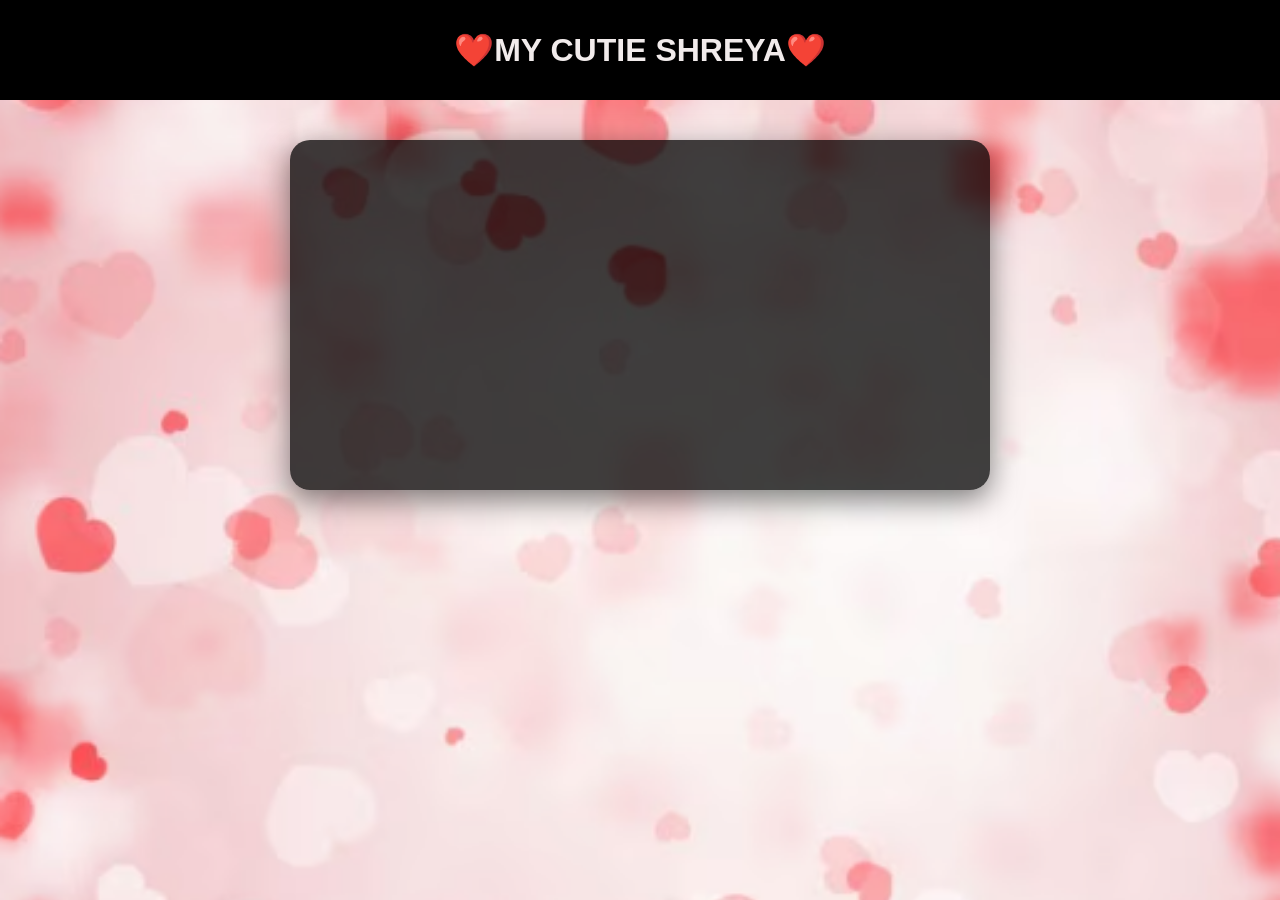
<file: index.html>
<!DOCTYPE html>
<html lang="en">
<head>
    <meta charset="UTF-8">
    <meta name="viewport" content="width=device-width, initial-scale=1.0">
    <title>SORRY</title>
    <link rel="stylesheet" href="style.css">
    
</head>

<body>
  <header>
    <div class="navbar">
         <h1 class="h1">❤️MY CUTIE SHREYA❤️</h1> 
            </div>


            <div class="letter-box">
                <h2 id="heading"></h2><br><br><br>
                <P id="letter">
                   
                </P>
            </div>



       

            <div class="btn-center">
    <a href="sorry2.html">
        <button id="openBtn" 
        class="open-btn">💌 Open Note</button>
    </a>
</div>

</header>

<script src="script.js"></script>



</body>
</html>
</file>
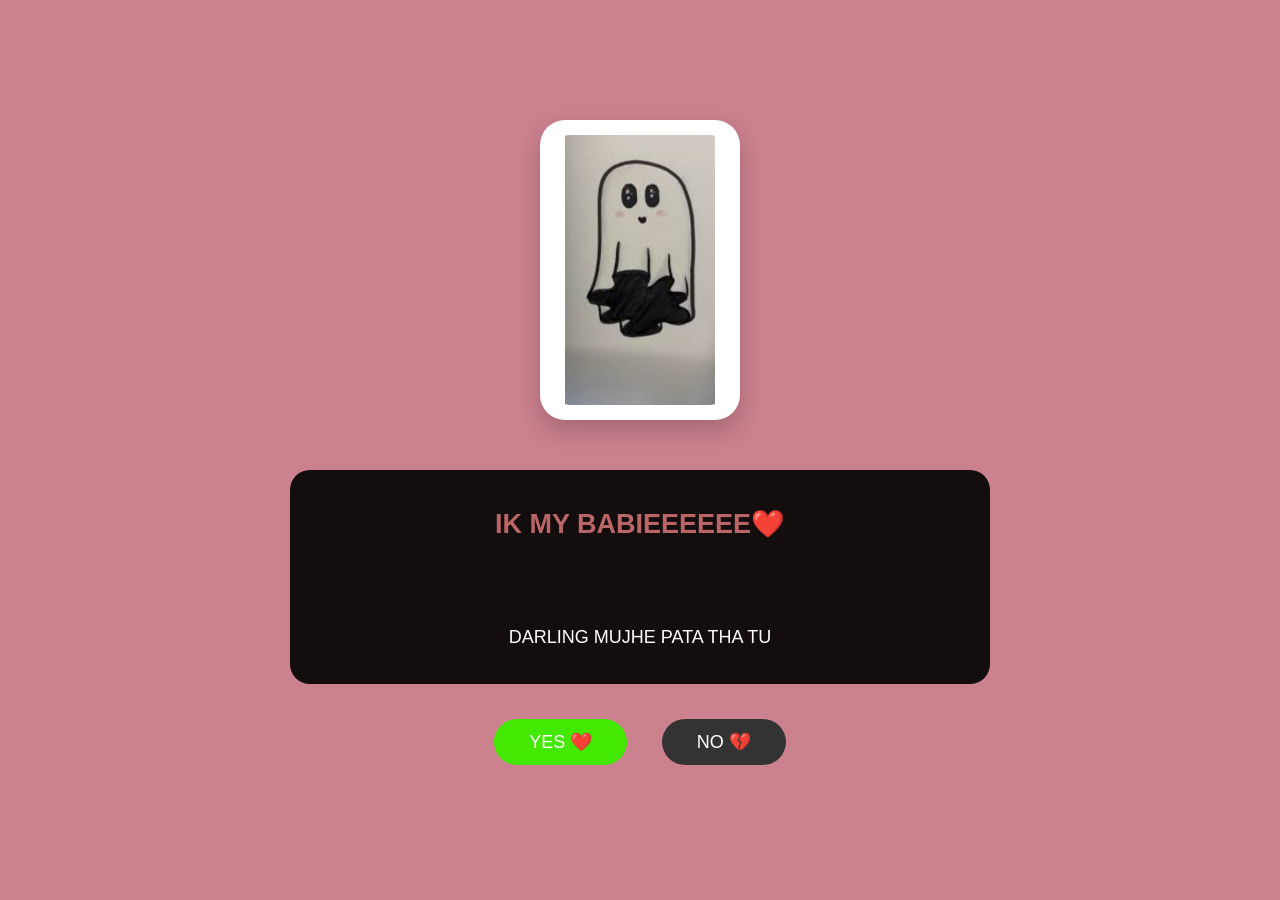
<file: tnx.html>
<!DOCTYPE html>
<html lang="en">
<head>
    <meta charset="UTF-8">
    <meta name="viewport" content="width=device-width, initial-scale=1.0">
    <title>Document</title>
    <link rel="stylesheet" href="tnx.css">
</head>
<body>
</div>

        <div class="heart h1">❤️</div>
<div class="heart h2">💖</div>
<div class="heart h3">💕</div>
<div class="heart h4">💗</div>
<div class="heart h5">💝</div>
<div class="heart h6">❤️</div>
<div class="heart h7">💖</div>
<div class="heart h8">💕</div>
<div class="heart h9">💗</div>
<div class="heart h10">💝</div>

    <div class="container">
    <div class="photo-frame">

    <img src="tnx.jpeg" class="photo">

</div>

<div id="letterBox" class="letter-box">
    <h2 id="heading"></h2> </h2>
    <br>
    <p id="letter"></p>
</div>


<div>
    <button id="yes">YES ❤️</button>
    <button id="no">NO 💔</button>
</div>
</div>


<script src="tnx.js"></script>
    
</body>
</html>
</file>
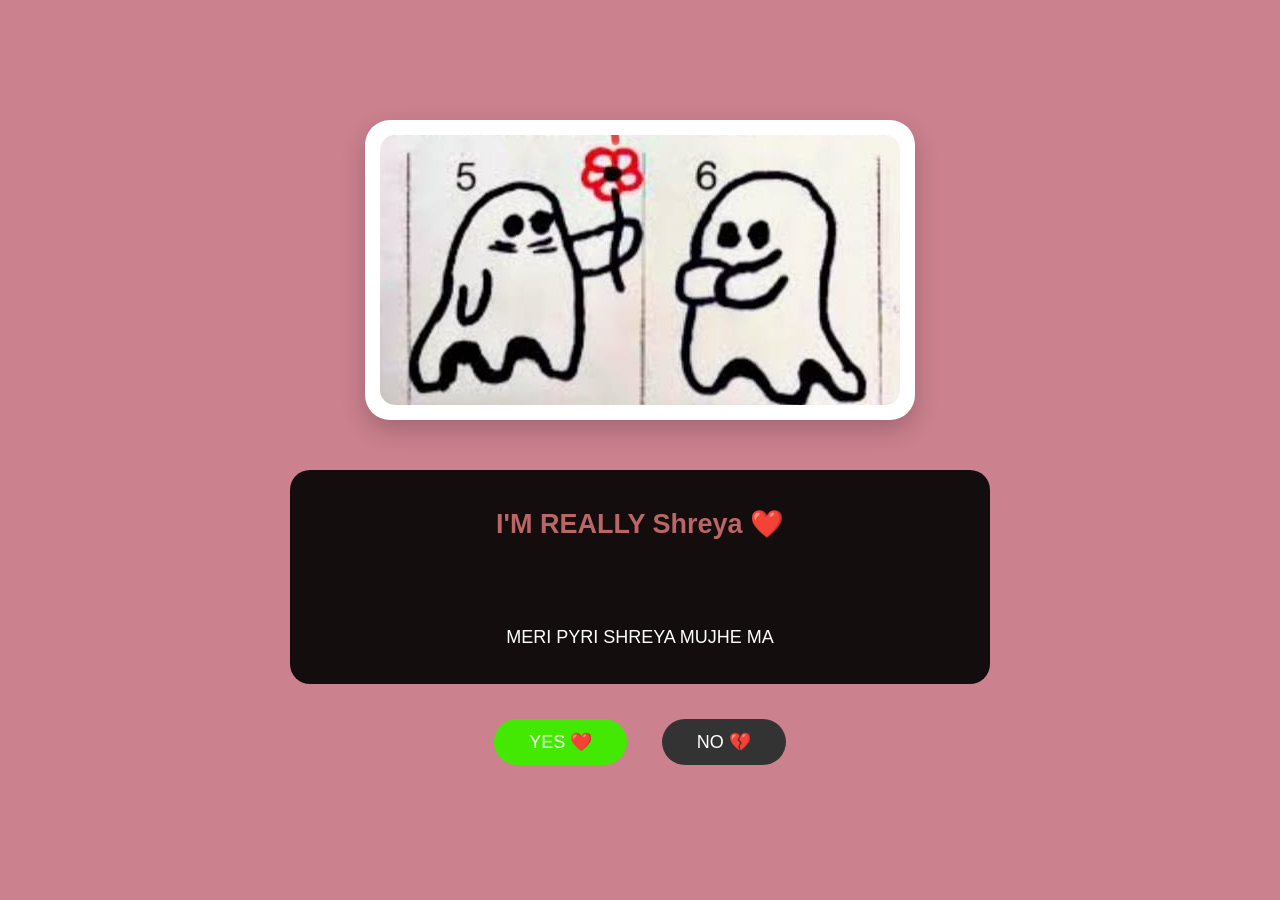
<file: yes or no.html>
<!DOCTYPE html>
<html lang="en">
<head>
    <meta charset="UTF-8">
    <meta name="viewport" content="width=device-width, initial-scale=1.0">
    <title>Document</title>
    <link rel="stylesheet" href="yes or no.css">
</head>
<body>

    </div>

        <div class="heart h1">❤️</div>
<div class="heart h2">💖</div>
<div class="heart h3">💕</div>
<div class="heart h4">💗</div>
<div class="heart h5">💝</div>
<div class="heart h6">❤️</div>
<div class="heart h7">💖</div>
<div class="heart h8">💕</div>
<div class="heart h9">💗</div>
<div class="heart h10">💝</div>


    <div class="container">
    <div class="photo-frame">

    <img src="plz3.jpeg" class="photo">

</div>

<div id="letterBox" class="letter-box">
    <h2 id="heading"></h2> </h2>
    <br>
    <p id="letter"></p>
</div>


<div>
    <button id="yes">YES ❤️</button>
    <button id="no">NO 💔</button>
</div>
</div>


<script src="yes or no.js"></script>
    
</body>
</html>
</file>
<file: style.css>
*{margin: 0%;
font-family: Arial, Helvetica, sans-serif;
box-sizing: border-box
;}

.navbar{
  height: 100px;
  background-color: black;
  display: flex;
  justify-content: center;
  align-items: center;
  
}
body{
  background-image: url(bg1.png);
  background-size: cover;
  background-repeat: no-repeat;
}

h1{
  text-align: center;
  color: rgb(241, 235, 235);
}

.letter-box{
    width: 70%;
    max-width: 700px;
    min-height: 350px;
    background: rgba(0,0,0,0.7);
    margin: 50px auto;
    padding: 30px;
    border-radius: 20px;
    color: white;
}


.letter-box{
  color: crimson;
  margin-bottom: 20px;
}

.letter-box{
  font-size: 18px;
  line-height: 1.8px;
  color: #333;
}

.letter-box h2{
  text-align: center;
  margin-bottom: 20px;
  font-weight:bold;
  color: black;
}
.letter-box p{
  margin-top: 20px;
  line-height: 1.8;
  text-align: center;
  color: black;
font-size: 18px;}

.btn-center{
    display: flex;
    justify-content: center;
    align-items: center;
    margin-top: 20px;
}

.open-btn{
    background-color: crimson;
    color: white;
    border: none;
    padding: 12px 22px;
    border-radius: 10px;
    font-size: 16px;
    font-weight: bold;
    cursor: pointer;
    transition: 0.3s;

    position: static; 
}

#openBtn{
  display: none;

  @keyframes dropBounce{
    0%{
        transform: translateY(-150px);
        opacity: 0;
    }

    60%{
        transform: translateY(20px);
        opacity: 1;
    }

    75%{
        transform: translateY(-10px);
    }

    90%{
        transform: translateY(5px);
    }

    100%{
        transform: translateY(0);
        opacity: 1;
    }
}
}
.open-btn:hover{
    background-color: darkred;
    transform: scale(1.05);
}

.open-btn:hover{
    background-color: darkred;
    transform: scale(1.05);
}
.navbar{
    height: 100px;
    background-color: black;
    display: flex;
    justify-content: center;
    align-items: center;

    animation: dropBounce 1.8s ease-out;
}

.navbar{
    height: 100px;
    background-color: black;
    display: flex;
    justify-content: center;
    align-items: center;

    animation: dropBounce 1.5s ease-out;
}

.navbar h1{
    opacity: 0;
    animation: dropBounce 1.5s ease-out;
    animation-delay: 1.5s;
    animation-fill-mode: forwards;
}



@keyframes dropBounce{
    0%{
        transform: translateY(-200px);
        opacity: 0;
    }

    60%{
        transform: translateY(25px);
        opacity: 1;
    }

    75%{
        transform: translateY(-12px);
    }

    90%{
        transform: translateY(8px);
    }

    100%{
        transform: translateY(0);
        opacity: 1;
    }
}
.letter-box{
    width: 70%;
    max-width: 700px;
    min-height: 350px;

    background: rgba(0,0,0,0.75);
    color: white;

    margin: 40px auto;
    padding: 30px;

    border-radius: 20px;
    box-shadow: 0 10px 30px rgba(0,0,0,0.5);

    opacity: 0;

    animation: dropBounce 1.8s ease-out;
    animation-delay: 3s;          /* Navbar aur title ke baad */
    animation-fill-mode: forwards;
}

.letter-box h2{
    text-align: center;
    color: crimson;
    margin-bottom: 20px;
}

.letter-box p{
    font-size: 18px;
    line-height: 1.8;
    text-align: center;
    color: white;
}


@keyframes dropBounce{
    0%{
        transform: translateY(-200px);
        opacity: 0;
    }

    60%{
        transform: translateY(25px);
        opacity: 1;
    }

    75%{
        transform: translateY(-12px);
    }

    90%{
        transform: translateY(8px);
    }

    100%{
        transform: translateY(0);
        opacity: 1;
    }
}
</file>
<file: tnx.css>
*{
    margin:0;
    padding:0;
    box-sizing:border-box;
    font-family:Arial, Helvetica, sans-serif;
}


body{
   background-color: rgb(203, 129, 142);
    background-size:cover;
    background-repeat:no-repeat;
    background-position:center;
    background-attachment:fixed;
     margin:0;
    min-height:100vh;

    
}

body{
    margin:0;
    min-height:100vh;
    background-color:rgb(203,129,142);
}
.container{
    width:100%;
    height:100vh;

    display:flex;
    flex-direction:column;

    justify-content:center;
    align-items:center;

    text-align:center;
}

.photo{
    width:550px;
    height:300px;
    border-radius:20px;
    object-fit:cover;
}


h1{
    margin-top:20px;
    color:#ff3366;
}


button{
    margin:15px;
    padding:12px 35px;
    border:none;
    border-radius:25px;
    font-size:18px;
    cursor:pointer;

    animation: btnFloat 2s ease-in-out infinite,
           blink 1s infinite;
}

@keyframes btnFloat{
    0%{
        transform: translateY(0);
    }
    50%{
        transform: translateY(-10px);
    }
    100%{
        transform: translateY(0);
    }
}


@keyframes blink{
    0%,100%{
        opacity:1;
    }
    50%{
        opacity:0.4;
    }
}

#yes{
    background:#43e902;
    color:white;
}


#no{
    background:#333;
    color:white;
}

.photo-frame{
    width:200px;
    height:300px;
    padding:15px;
    background:white;
    border-radius:25px;
    box-shadow:0 10px 25px rgba(0,0,0,0.2);
    display:flex;
    justify-content:center;
    align-items:center;
    animation: float 2s ease-in-out 1.2s infinite;
}


@keyframes float{
    0%{
        transform: translateY(0);
    }
    50%{
        transform: translateY(-20px);
    }
    100%{
        transform: translateY(0);
    }
}

.photo{
    width:500%;
    height:100%;
    object-fit:contain;
    border-radius:15px;
    display: block;
}

.letter-box{
    width: 70%;
    max-width: 700px;
    min-height: 150px;
    background: rgba(0,0,0,0.9);
    margin: 50px auto;
    padding: 30px;
    border-radius: 20px;
    color: white;}


.letter-box{
  color: crimson;
  margin-bottom: 20px;
}

.letter-box{
  font-size: 18px;
  line-height: 1.8;
  color: #333;
}

.letter-box h2{
  text-align: center;
  margin-bottom: 20px;
  font-weight:bold;
  color: rgb(186, 102, 102);
}
.letter-box p{
  margin-top: 20px;
  line-height: 1.8;
  text-align: center;
  color: black;
font-size: 18px;}

#letterBox{
    animation: dropBounce 2s ease-out forwards;
}

@keyframes dropBounce{

    0%{
        transform: translateY(-500px);
        opacity:0;
    }

    60%{
        transform: translateY(20px);
        opacity:1;
    }

    80%{
        transform: translateY(-10px);
    }

    100%{
        transform: translateY(0);
    }

}

#letter{
    line-height: 1.8;
    white-space: normal;
    color: white;
}
.heart{
    position: fixed;
    bottom: -50px;
    font-size: 30px;
    pointer-events: none;
    z-index: 9999;
    animation: floatUp 6s linear forwards;
}

@keyframes floatUp{

    0%{
        transform: translateY(0) translateX(0) scale(0.8);
        opacity:0;
    }

    10%{
        opacity:1;
    }

    25%{
        transform: translateY(-25vh) translateX(-15px);
    }

    50%{
        transform: translateY(-50vh) translateX(15px);
    }

    75%{
        transform: translateY(-75vh) translateX(-10px);
    }

    100%{
        transform: translateY(-120vh) translateX(10px);
        opacity:0;
    }

}
</file>
<file: yes or no.css>
*{
    margin:0;
    padding:0;
    box-sizing:border-box;
    font-family:Arial, Helvetica, sans-serif;
}


body{
   background-color: rgb(203, 129, 142);
    background-size:cover;
    background-repeat:no-repeat;
    background-position:center;
    background-attachment:fixed;
     margin:0;
    min-height:100vh;

    
}

body{
    margin:0;
    min-height:100vh;
    background-color:rgb(203,129,142);
}
.container{
    width:100%;
    height:100vh;

    display:flex;
    flex-direction:column;

    justify-content:center;
    align-items:center;

    text-align:center;
}

.photo{
    width:550px;
    height:300px;
    border-radius:20px;
    object-fit:cover;
}


h1{
    margin-top:20px;
    color:#ff3366;
}


button{
    margin:15px;
    padding:12px 35px;
    border:none;
    border-radius:25px;
    font-size:18px;
    cursor:pointer;

    animation: btnFloat 2s ease-in-out infinite,
           blink 1s infinite;
}

@keyframes btnFloat{
    0%{
        transform: translateY(0);
    }
    50%{
        transform: translateY(-10px);
    }
    100%{
        transform: translateY(0);
    }
}


@keyframes blink{
    0%,100%{
        opacity:1;
    }
    50%{
        opacity:0.4;
    }
}

#yes{
    background:#43e902;
    color:white;
}


#no{
    background:#333;
    color:white;
}

.photo-frame{
    width:550px;
    height:300px;
    padding:15px;
    background:white;
    border-radius:25px;
    box-shadow:0 10px 25px rgba(0,0,0,0.2);
    display:flex;
    justify-content:center;
    align-items:center;
    animation: float 2s ease-in-out 1.2s infinite;
}


@keyframes float{
    0%{
        transform: translateY(0);
    }
    50%{
        transform: translateY(-20px);
    }
    100%{
        transform: translateY(0);
    }
}

.photo{
    width:100%;
    height:100%;
    object-fit:cover;
    border-radius:15px;
}

.letter-box{
    width: 70%;
    max-width: 700px;
    min-height: 150px;
    background: rgba(0,0,0,0.9);
    margin: 50px auto;
    padding: 30px;
    border-radius: 20px;
    color: white;}


.letter-box{
  color: crimson;
  margin-bottom: 20px;
}

.letter-box{
  font-size: 18px;
  line-height: 1.8;
  color: #333;
}

.letter-box h2{
  text-align: center;
  margin-bottom: 20px;
  font-weight:bold;
  color: rgb(186, 102, 102);
}
.letter-box p{
  margin-top: 20px;
  line-height: 1.8;
  text-align: center;
  color: black;
font-size: 18px;}

#letterBox{
    animation: dropBounce 2s ease-out forwards;
}

@keyframes dropBounce{

    0%{
        transform: translateY(-500px);
        opacity:0;
    }

    60%{
        transform: translateY(20px);
        opacity:1;
    }

    80%{
        transform: translateY(-10px);
    }

    100%{
        transform: translateY(0);
    }

}

#letter{
    line-height: 1.8;
    white-space: normal;
    color: white;
}

.heart{
    position: fixed;
    bottom: -50px;
    font-size: 30px;
    pointer-events: none;
    z-index: 9999;
    animation: floatUp 6s linear forwards;
}

@keyframes floatUp{

    0%{
        transform: translateY(0) translateX(0) scale(0.8);
        opacity:0;
    }

    10%{
        opacity:1;
    }

    25%{
        transform: translateY(-25vh) translateX(-15px);
    }

    50%{
        transform: translateY(-50vh) translateX(15px);
    }

    75%{
        transform: translateY(-75vh) translateX(-10px);
    }

    100%{
        transform: translateY(-120vh) translateX(10px);
        opacity:0;
    }

}
</file>
